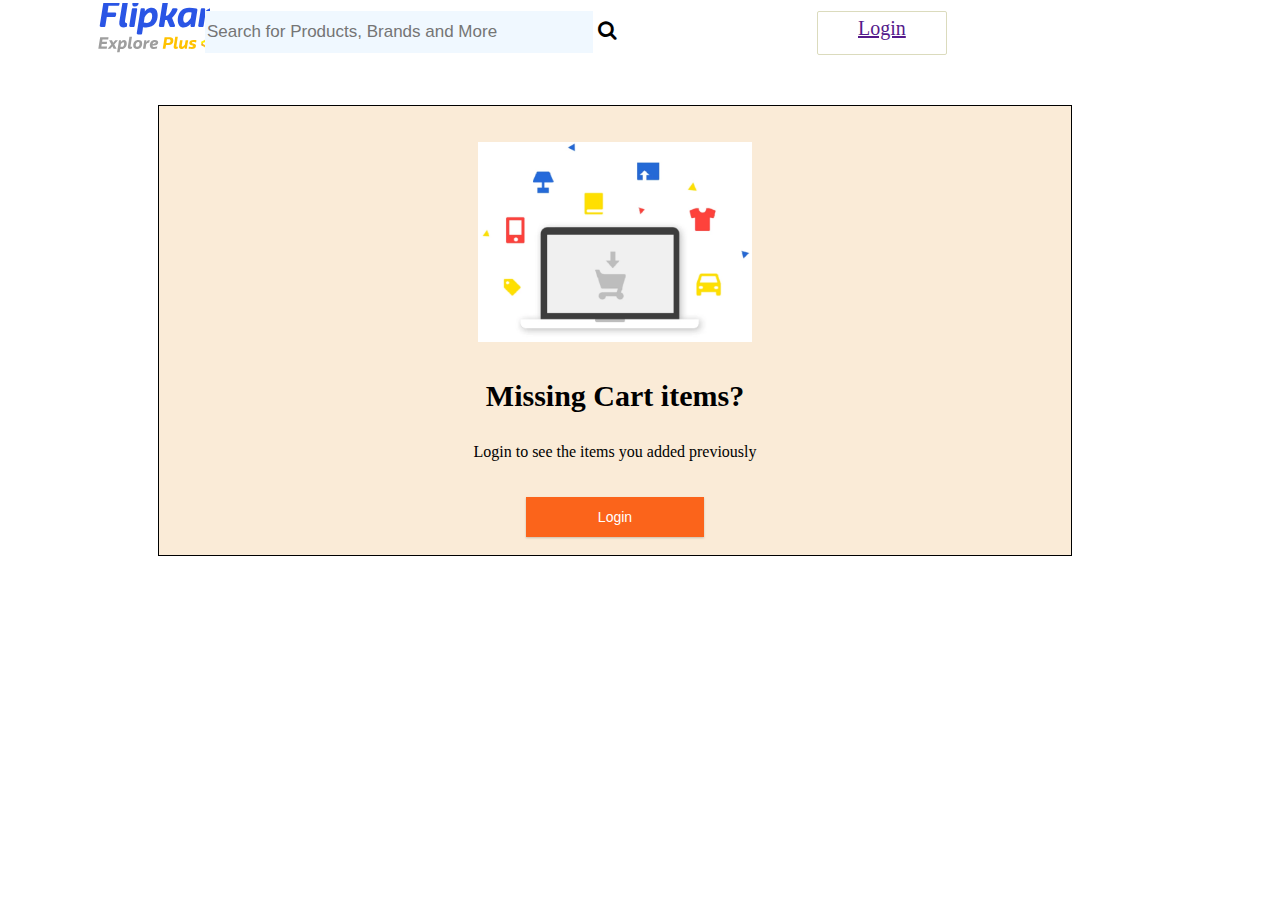
<file: cart.html>
<!DOCTYPE html>
<html lang="en">
  <head>
    <meta charset="UTF-8" />
    <meta name="viewport" content="width=device-width, initial-scale=1.0" />
    <link
      rel="stylesheet"
      href="https://cdnjs.cloudflare.com/ajax/libs/font-awesome/4.7.0/css/font-awesome.min.css"
    />
    <title>Cart</title>
    <link rel="stylesheet" href="cart.css" />
  </head>
  <body style="display: flex; flex-direction: column">
    <nav>
      <div class="Navigation">
        <a class="Navigation" href="./index.html">
          <img src="fkheaderlogo_exploreplus_mobile-39120d.svg"
        /></a>
        <a>
          <input
            class="SearchBar"
            type="text"
            title="Search for Products, Brands and More"
            autocomplete="off"
            placeholder="Search for Products, Brands and More"
            value=""
          />
          <i class="fa fa-search"></i>
        </a>
        <a class="Login" href="">Login</a>
      </div>
    </nav>

    <div
      style="
        margin-top: 50px;
        margin-left: 150px;
        margin-right: 200px;
        text-align: center;
        border: 1px solid;
        background-color: antiquewhite;
      "
    >
      <div>
        <br />
        <br />
        <img src="d438a32e-765a-4d8b-b4a6-520b560971e8.webp" height="200px" />
        <b style="font-size: 30px"><p>Missing Cart items?</p></b>
        <p>Login to see the items you added previously</p>
        <button class="login-btn">
          <span>Login</span>
        </button>
        <br />
        <br />
      </div>
    </div>
  </body>
</html>
</file>
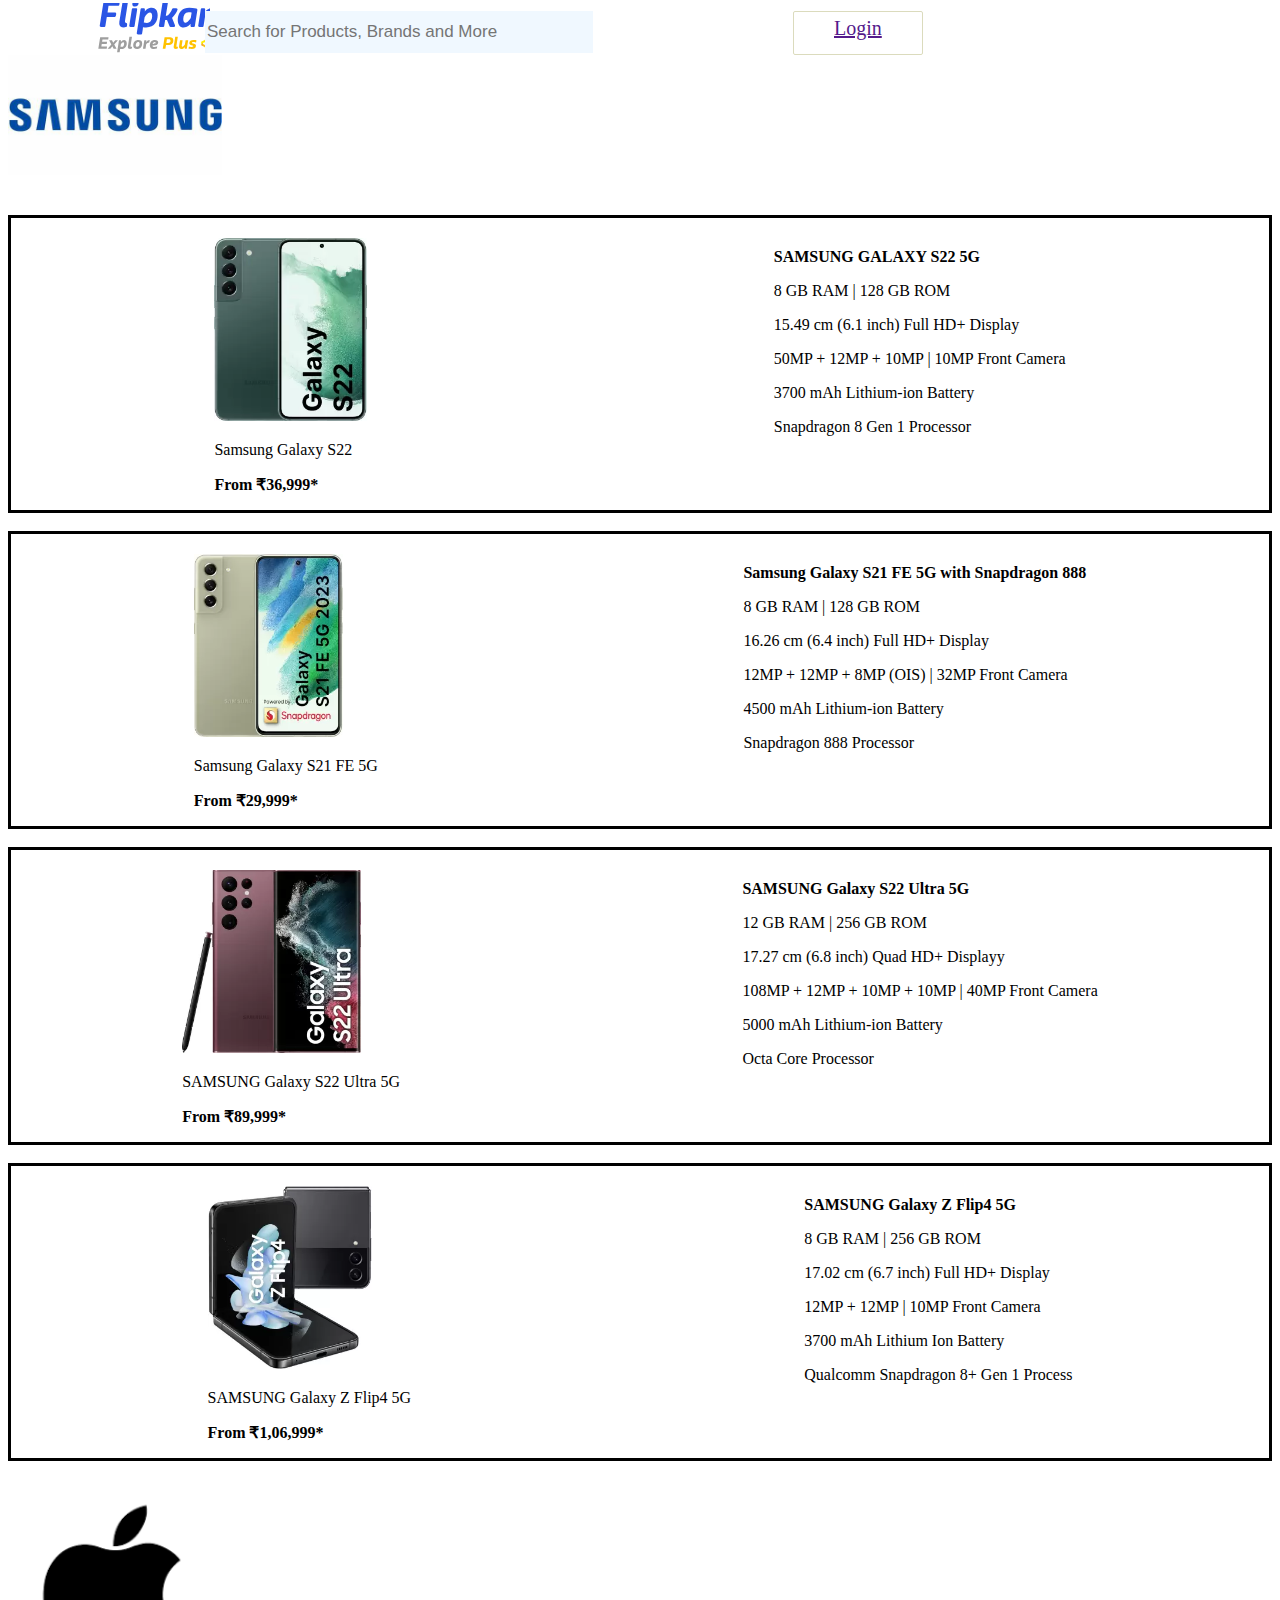
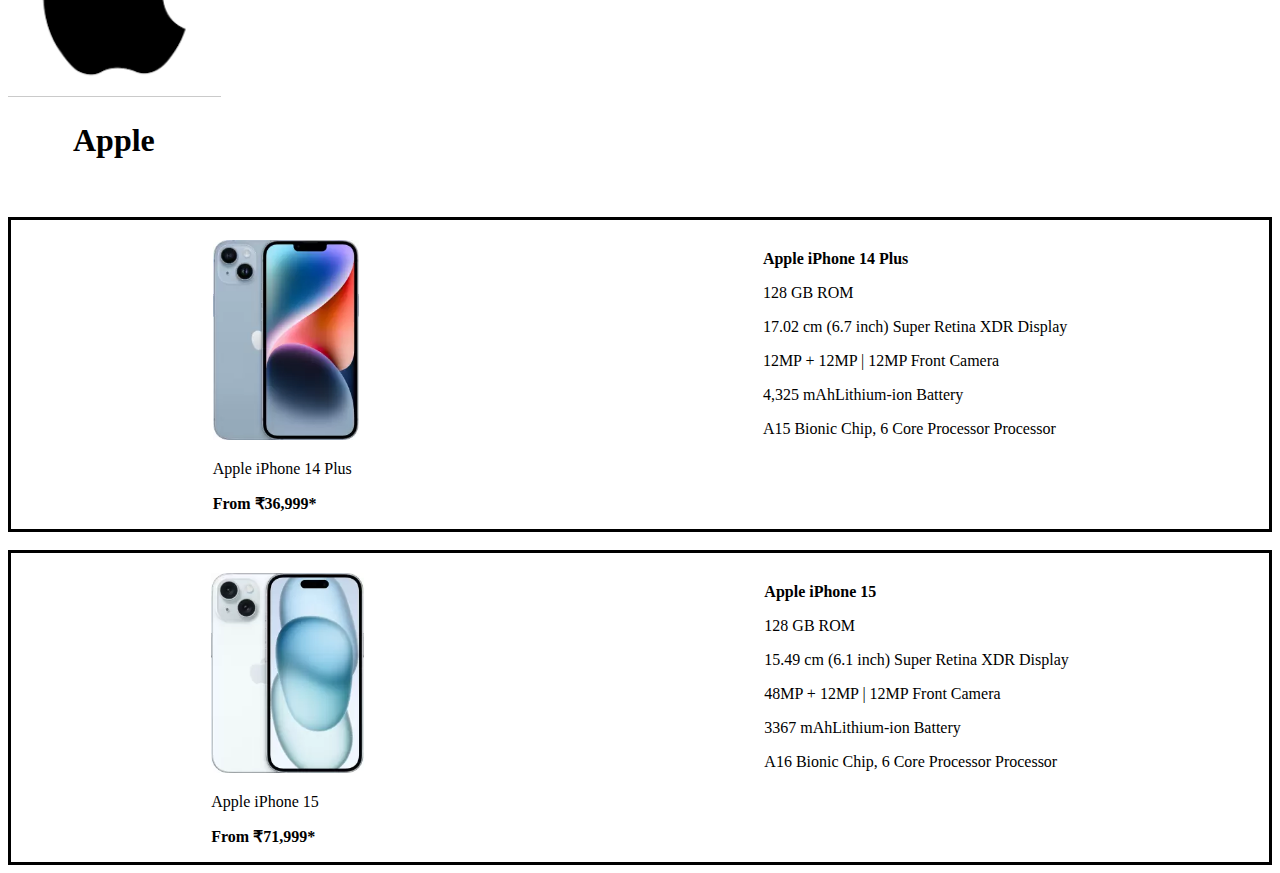
<file: mobiles.html>
<!DOCTYPE html>
<html lang="en">
  <head>
    <meta charset="UTF-8" />
    <meta name="viewport" content="width=device-width, initial-scale=1.0" />
    <title>Mobiles</title>
    <link rel="stylesheet" href="Mobiles.css" />
  </head>
  <body style="display: flex; flex-direction: column">
    <nav>
      <div class="Navigation">
        <a class="Navigation" href="./index.html">
          <img src="fkheaderlogo_exploreplus_mobile-39120d.svg"
        /></a>
        <a>
          <input
            class="SearchBar"
            type="text"
            title="Search for Products, Brands and More"
            autocomplete="off"
            placeholder="Search for Products, Brands and More"
            value=""
          />
          <i class="fa fa-search"></i>
        </a>
        <a class="Login" href="">Login</a>
      </div>
    </nav>
    <div><img src="samsung logo.jpeg" height="120px" /></div>
    <br />
    <br />
    <div style="display: flex; justify-content: space-around; border: solid">
      <div class="A1" style="margin-top: 20px">
        <img src="sansung s22 5G.webp" style="height: 183px" />
        <p>Samsung Galaxy S22</p>
        <b><p>From ₹36,999*</p></b>
      </div>

      <div style="margin-top: 30px">
        <b>SAMSUNG GALAXY S22 5G</b>
        <p>8 GB RAM | 128 GB ROM</p>
        <p>15.49 cm (6.1 inch) Full HD+ Display</p>
        <p>50MP + 12MP + 10MP | 10MP Front Camera</p>
        <p>3700 mAh Lithium-ion Battery</p>
        <p>Snapdragon 8 Gen 1 Processor</p>
      </div>
    </div>
    <br />
    <div style="display: flex; justify-content: space-around; border: solid">
      <div class="A1" style="margin-top: 20px">
        <img src="S21 FE.webp" style="height: 183px" />
        <p>Samsung Galaxy S21 FE 5G</p>
        <b><p>From ₹29,999*</p></b>
      </div>

      <div style="margin-top: 30px">
        <b>Samsung Galaxy S21 FE 5G with Snapdragon 888</b>
        <p>8 GB RAM | 128 GB ROM</p>
        <p>16.26 cm (6.4 inch) Full HD+ Display</p>
        <p>12MP + 12MP + 8MP (OIS) | 32MP Front Camera</p>
        <p>4500 mAh Lithium-ion Battery</p>
        <p>Snapdragon 888 Processor</p>
      </div>
    </div>
    <br />
    <div style="display: flex; justify-content: space-around; border: solid">
      <div class="A1" style="margin-top: 20px">
        <img src="S22ULTRA.webp" style="height: 183px" />
        <p>SAMSUNG Galaxy S22 Ultra 5G</p>
        <b><p>From ₹89,999*</p></b>
      </div>

      <div style="margin-top: 30px">
        <b>SAMSUNG Galaxy S22 Ultra 5G</b>
        <p>12 GB RAM | 256 GB ROM</p>
        <p>17.27 cm (6.8 inch) Quad HD+ Displayy</p>
        <p>108MP + 12MP + 10MP + 10MP | 40MP Front Camera</p>
        <p>5000 mAh Lithium-ion Battery</p>
        <p>Octa Core Processor</p>
      </div>
    </div>
    <br />
    <div style="display: flex; justify-content: space-around; border: solid">
      <div class="A1" style="margin-top: 20px">
        <img src="Z FLIP 4.webp" style="height: 183px" />
        <p>SAMSUNG Galaxy Z Flip4 5G</p>
        <b><p>From ₹1,06,999*</p></b>
      </div>

      <div style="margin-top: 30px">
        <b>SAMSUNG Galaxy Z Flip4 5G</b>
        <p>8 GB RAM | 256 GB ROM</p>
        <p>17.02 cm (6.7 inch) Full HD+ Display</p>
        <p>12MP + 12MP | 10MP Front Camera</p>
        <p>3700 mAh Lithium Ion Battery</p>
        <p>Qualcomm Snapdragon 8+ Gen 1 Process</p>
      </div>
    </div>

    <br /><br />
    <div>
      <img src="iphone logo.png" height="200px" />
      <h1 style="margin-left: 65px">Apple</h1>
    </div>
    <br />
    <br />
    <div style="display: flex; justify-content: space-around; border: solid">
      <div class="A1" style="margin-top: 20px">
        <img src="iphone 14 plus.webp" style="height: 200px" />
        <p>Apple iPhone 14 Plus</p>
        <b><p>From ₹36,999*</p></b>
      </div>

      <div style="margin-top: 30px">
        <b>Apple iPhone 14 Plus</b>
        <p>128 GB ROM</p>
        <p>17.02 cm (6.7 inch) Super Retina XDR Display</p>
        <p>12MP + 12MP | 12MP Front Camera</p>
        <p>4,325 mAhLithium-ion Battery</p>
        <p>A15 Bionic Chip, 6 Core Processor Processor</p>
      </div>
    </div>
    <br />
    <div style="display: flex; justify-content: space-around; border: solid">
      <div class="A1" style="margin-top: 20px">
        <img src="15.webp" style="height: 200px" />
        <p>Apple iPhone 15</p>
        <b><p>From ₹71,999*</p></b>
      </div>

      <div style="margin-top: 30px">
        <b>Apple iPhone 15</b>
        <p>128 GB ROM</p>
        <p>15.49 cm (6.1 inch) Super Retina XDR Display</p>
        <p>48MP + 12MP | 12MP Front Camera</p>
        <p>3367 mAhLithium-ion Battery</p>
        <p>A16 Bionic Chip, 6 Core Processor Processor</p>
      </div>
    </div>
  </body>
</html>
</file>
<file: cart.css>
.Navigation {
    font-size: 20px;
    float: left;
    color: black;
    display: flex;
    justify-content: space-evenly;
    padding: 0px 14px;
    overflow: hidden;
    background-color: white;
    text-decoration: none;
    margin-left: 30px;
    margin-top: -5px;
  }
  .fa fa-search {
    float: left;
    color: black;
    display: flex;
    justify-content: space-evenly;
    padding: 0px 0px;
    overflow: hidden;
    background-color: aliceblue;
    margin-top: -12px;
    text-decoration: none;
    margin-left: 1000px;
  }
  .SearchBar {
    text-overflow: ellipsis;
    border: 0;
    outline: 0 none;
    font-size: 17px;
    height: 40px;
    width: 30vw;
    margin-left: -5px;
    margin-top: 8px;
    background-color: aliceblue;
  }
  .Login{

    font-weight: 500;
    background-color: #fff;
    cursor:pointer;
    border-radius: 2px;
    height: 32px;
    padding: 5px 40px;
    margin-top: 8px;
    margin-left: 200px;
    border: 1px solid #dbdbbd
  }
.nav-cart{
    font-size: 20px;
    float: left;
    color: black;
    display: flex;
    justify-content: space-evenly;
    padding: 0px 14px;
    overflow: hidden;
    background-color: white;
    text-decoration: none;
    margin-left: 30px;
    margin-top: -5px;
  }
  .login-btn{
    background-color: #fb641b;
    border: none;
    color: #fff;
    font-size: 14px;
    box-shadow: 0 1px 2px 0 rgba(0, 0, 0, .2);
      margin-top: 20px;
      font-weight: 400;
      padding: 12px 72px;
  }
</file>
<file: Mobiles.css>
.Navigation {
    font-size: 20px;
    float: left;
    color: black;
    display: flex;
    justify-content: space-evenly;
    padding: 0px 14px;
    overflow: hidden;
    background-color: white;
    text-decoration: none;
    margin-left: 30px;
    margin-top: -5px;
  }
  .fa fa-search {
    float: left;
    color: black;
    display: flex;
    justify-content: space-evenly;
    padding: 0px 0px;
    overflow: hidden;
    background-color: aliceblue;
    margin-top: -12px;
    text-decoration: none;
    margin-left: 1000px;
  }
  .SearchBar {
    text-overflow: ellipsis;
    border: 0;
    outline: 0 none;
    font-size: 17px;
    height: 40px;
    width: 30vw;
    margin-left: -5px;
    margin-top: 8px;
    background-color: aliceblue;
  }
  .Login{

    font-weight: 500;
    background-color: #fff;
    cursor:pointer;
    border-radius: 2px;
    height: 32px;
    padding: 5px 40px;
    margin-top: 8px;
    margin-left: 200px;
    border: 1px solid #dbdbbd
  }
</file>
